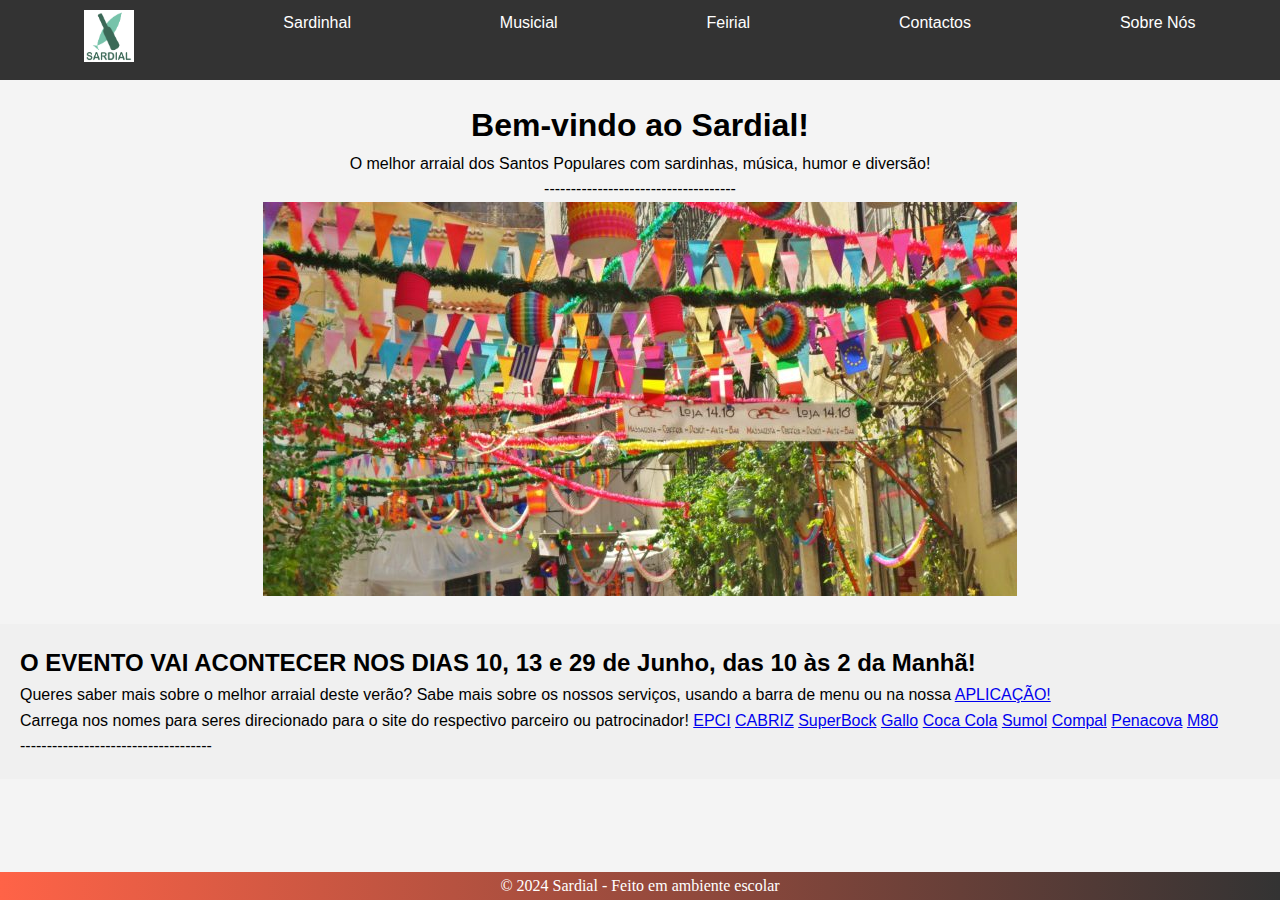
<file: index.html>
<!DOCTYPE html>
<html lang="pt">
<head>
    <meta charset="UTF-8">
    <meta name="viewport" content="width=device-width, initial-scale=1.0">
    <title>Sardial - Arraial de Santos Populares</title>
    <link rel="stylesheet" href="style.css"> <!-- Link para o CSS -->
</head>
<body>

    <!-- Barra de navegação com logotipo -->
    <header>
        <nav>
            <ul>
                <li><a href="index.html"><img src="images/logosardialsite.png.png" alt="Logo Sardial" width="50" height="52" class="logo"></a></li>
                <li><a href="sardinhal.html">Sardinhal</a></li>
                <li><a href="musicial.html">Musicial</a></li>
                <li><a href="feirial.html">Feirial</a></li>
                <li><a href="contactos.html">Contactos</a></li>
                <li><a href="sobre-nos.html">Sobre Nós</a></li>
            </ul>
        </nav>
    </header>

    <!-- Conteúdo principal -->
    <main>
        <h1>Bem-vindo ao Sardial!</h1>
        <p>O melhor arraial dos Santos Populares com sardinhas, música, humor e diversão!</p>
		<p>------------------------------------</p>
        <img src="images/arraialsantospopulares.jpg" alt="Imagem do evento">
    </main>
	<div>
     <h2>
		 O EVENTO VAI ACONTECER NOS DIAS 10, 13 e 29 de Junho, das 10 às 2 da Manhã!&nbsp; &nbsp; &nbsp; &nbsp;&nbsp;</h2>
     <p>Queres saber mais sobre o melhor arraial deste verão? Sabe mais sobre os nossos serviços, usando a barra de menu ou na nossa <a href="https://xd.adobe.com/view/3e27dd18-fa5b-4a0d-ae16-352c909203cf-6b74/">APLICAÇÃO!</a></p>
    <p>Carrega nos nomes para seres direcionado para o site do respectivo parceiro ou patrocinador! <a href="https://epci.pt">EPCI</a> <a href="https://cabriz.pt">CABRIZ</a> <a href="https://www.superbock.pt">SuperBock</a> <a href="https://www.galloportugal.com">Gallo</a> <a href="https://www.coca-cola.com/pt/pt">Coca Cola</a> <a href="https://www.sumol.com">Sumol</a> <a href="https://www.compal.pt">Compal</a> <a href="https://www.caldasdepenacova.pt">Penacova</a> <a href="https://m80.pt">M80</a></p>
		<p>------------------------------------</p>
</div>

    <!-- Rodapé -->
    <footer>
        <p>&copy; 2024 Sardial - Feito em ambiente escolar</p>
    </footer>

</body>
</html>
</file>
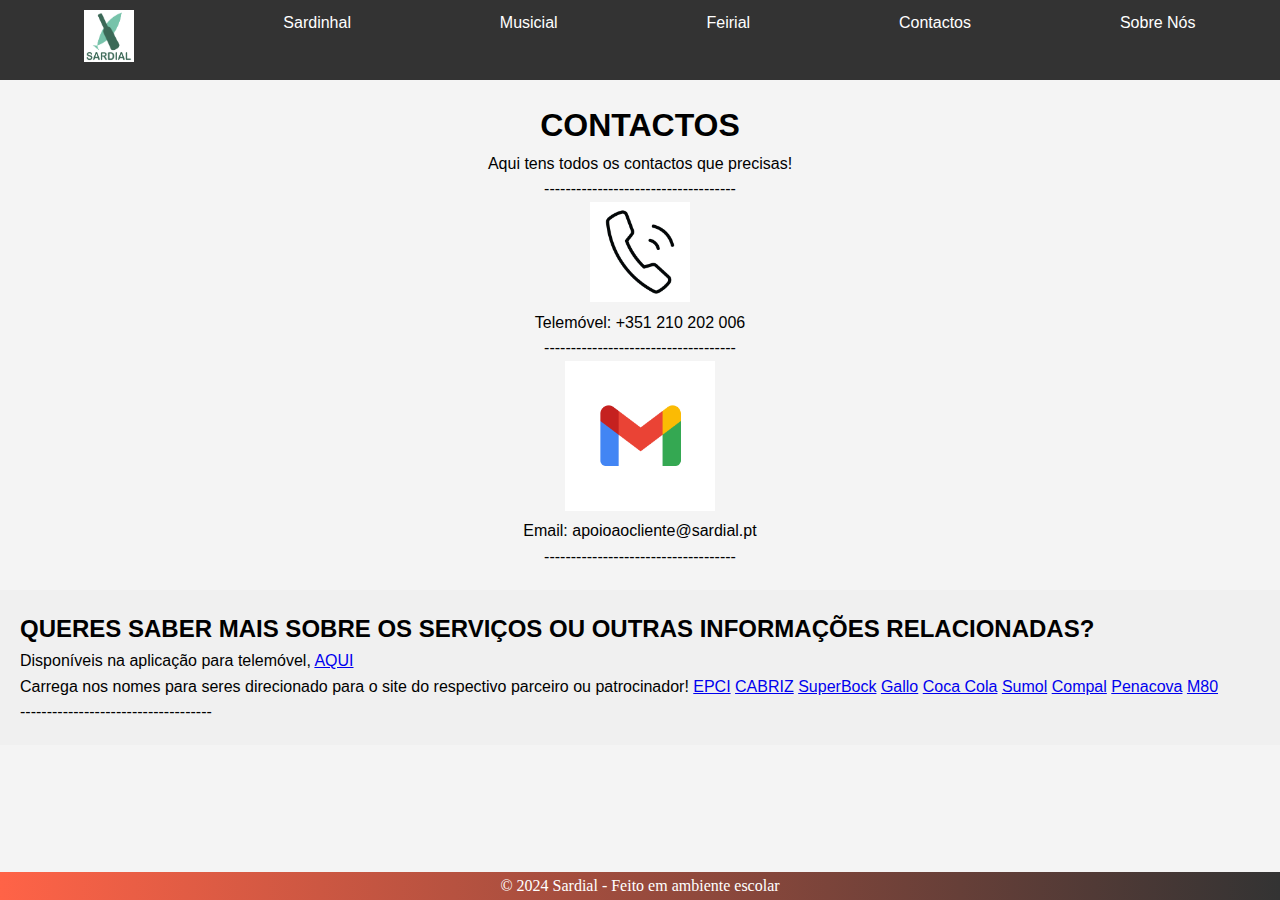
<file: contactos.html>
<!DOCTYPE html>
<html lang="pt">
<head>
    <meta charset="UTF-8">
    <meta name="viewport" content="width=device-width, initial-scale=1.0">
    <title>Contactos - Sardial</title>
    <link rel="stylesheet" href="style.css">
</head>
<body>

    <!-- Barra de navegação -->
    <header>
        <nav>
            <ul>
                <li><a href="index.html"><img src="images/logosardialsite.png.png" alt="Logo Sardial" width="50" height="52" class="logo"></a></li>
                <li><a href="sardinhal.html">Sardinhal</a></li>
                <li><a href="musicial.html">Musicial</a></li>
                <li><a href="feirial.html">Feirial</a></li>
                <li><a href="contactos.html">Contactos</a></li>
                <li><a href="sobre-nos.html">Sobre Nós</a></li>
            </ul>
        </nav>
    </header>

    <!-- Conteúdo da página Contactos -->
    <main>
        <section>
            <h1>CONTACTOS</h1>
            <p>Aqui tens todos os contactos que precisas!</p>
			<p>------------------------------------</p>
			<img src="images/imagemtelemovelcontactos.jpg" alt="Contactos" width="100" height="100">
			<p>Telemóvel: +351 210 202 006</p>
			<p>------------------------------------</p>
			<img src="images/gmaillogocontactos.png" alt="Gmail" width="150" height="150">
			<p>Email: apoioaocliente@sardial.pt</p>
			<p>------------------------------------</p>
        </section>
    </main>
     <div>
     <h2>QUERES SABER MAIS SOBRE OS SERVIÇOS OU OUTRAS INFORMAÇÕES RELACIONADAS? &nbsp; &nbsp; &nbsp; &nbsp;&nbsp;</h2>
     <p>Disponíveis na aplicação para telemóvel, <a href="https://xd.adobe.com/view/3e27dd18-fa5b-4a0d-ae16-352c909203cf-6b74/">AQUI</a></p>
		<p>Carrega nos nomes para seres direcionado para o site do respectivo parceiro ou patrocinador! <a href="https://epci.pt">EPCI</a> <a href="https://cabriz.pt">CABRIZ</a> <a href="https://www.superbock.pt">SuperBock</a> <a href="https://www.galloportugal.com">Gallo</a> <a href="https://www.coca-cola.com/pt/pt">Coca Cola</a> <a href="https://www.sumol.com">Sumol</a> <a href="https://www.compal.pt">Compal</a> <a href="https://www.caldasdepenacova.pt">Penacova</a> <a href="https://m80.pt">M80</a></p>
		 <p>------------------------------------</p>
    </div>
    <footer>
        <p>&copy; 2024 Sardial - Feito em ambiente escolar</p>
    </footer>

</body>
</html>
</file>
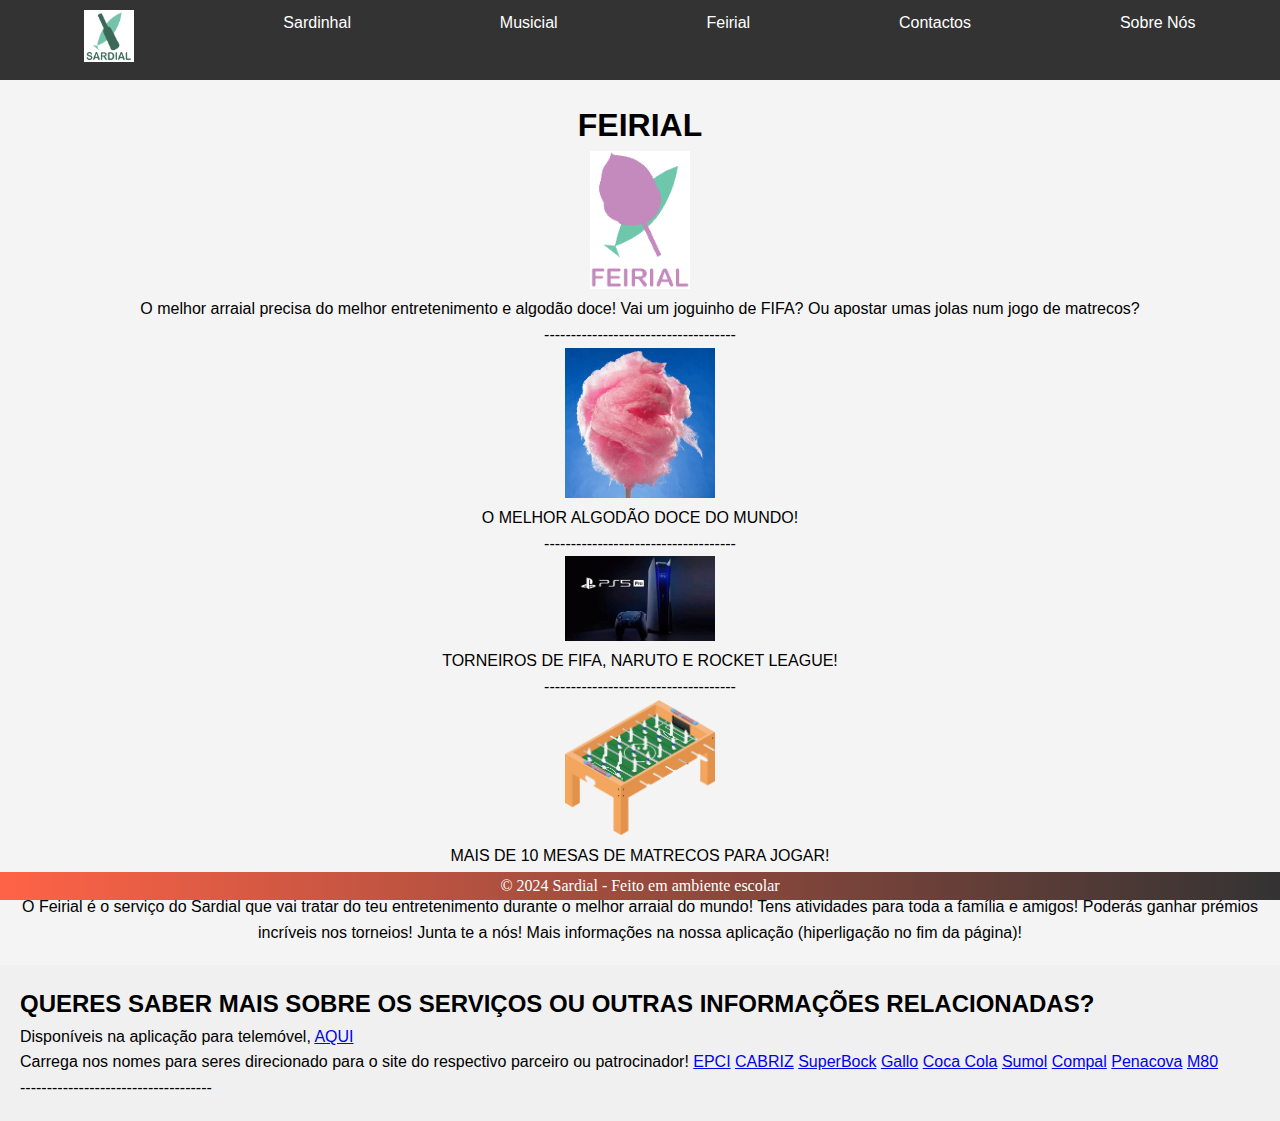
<file: feirial.html>
<!DOCTYPE html>
<html lang="pt">
<head>
    <meta charset="UTF-8">
    <meta name="viewport" content="width=device-width, initial-scale=1.0">
    <title>Feirial - Sardial</title>
    <link rel="stylesheet" href="style.css">
</head>
<body>

    <!-- Barra de navegação -->
    <header>
        <nav>
            <ul>
                <li><a href="index.html"><img src="images/logosardialsite.png.png" alt="Logo Sardial" width="50" height="52" class="logo"></a></li>
                <li><a href="sardinhal.html">Sardinhal</a></li>
                <li><a href="musicial.html">Musicial</a></li>
                <li><a href="feirial.html">Feirial</a></li>
                <li><a href="contactos.html">Contactos</a></li>
                <li><a href="sobre-nos.html">Sobre Nós</a></li>
            </ul>
        </nav>
    </header>

    <!-- Conteúdo da página Feirial -->
    <main>
        <section>
            <h1>FEIRIAL</h1>
			<img src="images/feiriallogo.png.png" alt="Feirial" width="100" height="100">
            <p>O melhor arraial precisa do melhor entretenimento e algodão doce! Vai um joguinho de FIFA? Ou apostar umas jolas num jogo de matrecos?</p>
			<p>------------------------------------</p>
            <img src="images/algodaodocefeirial.jpg" alt="Quim Barreiros" width="150" height="150">
			<p>O MELHOR ALGODÃO DOCE DO MUNDO!</p>
			<p>------------------------------------</p>
			<img src="images/ps5feirialsite.jpg.jpg" alt="Rosinha" width="150" height="150">
			<p>TORNEIROS DE FIFA, NARUTO E ROCKET LEAGUE!</p>
			<p>------------------------------------</p>
			<img src="images/matrecosfeirial.png.png" alt="Toy" width="150" height="150">
			<p>MAIS DE 10 MESAS DE MATRECOS PARA JOGAR!</p>
			<p>------------------------------------</p>
			
			<p>O Feirial é o serviço do Sardial que vai tratar do teu entretenimento durante o melhor arraial do mundo! Tens atividades para toda a família e amigos! Poderás ganhar prémios incríveis nos torneios! Junta te a nós! Mais informações na nossa aplicação (hiperligação no fim da página)!</p>
        </section>
    </main>
   <div>
     <h2>QUERES SABER MAIS SOBRE OS SERVIÇOS OU OUTRAS INFORMAÇÕES RELACIONADAS? &nbsp; &nbsp; &nbsp; &nbsp;&nbsp;</h2>
     <p>Disponíveis na aplicação para telemóvel, <a href="https://xd.adobe.com/view/3e27dd18-fa5b-4a0d-ae16-352c909203cf-6b74/">AQUI</a></p>
		<p>Carrega nos nomes para seres direcionado para o site do respectivo parceiro ou patrocinador! <a href="https://epci.pt">EPCI</a> <a href="https://cabriz.pt">CABRIZ</a> <a href="https://www.superbock.pt">SuperBock</a> <a href="https://www.galloportugal.com">Gallo</a> <a href="https://www.coca-cola.com/pt/pt">Coca Cola</a> <a href="https://www.sumol.com">Sumol</a> <a href="https://www.compal.pt">Compal</a> <a href="https://www.caldasdepenacova.pt">Penacova</a> <a href="https://m80.pt">M80</a></p>
	   <p>------------------------------------</p>
    </div>
    <footer>
        <p>&copy; 2024 Sardial - Feito em ambiente escolar</p>
    </footer>

</body>
</html>
</file>
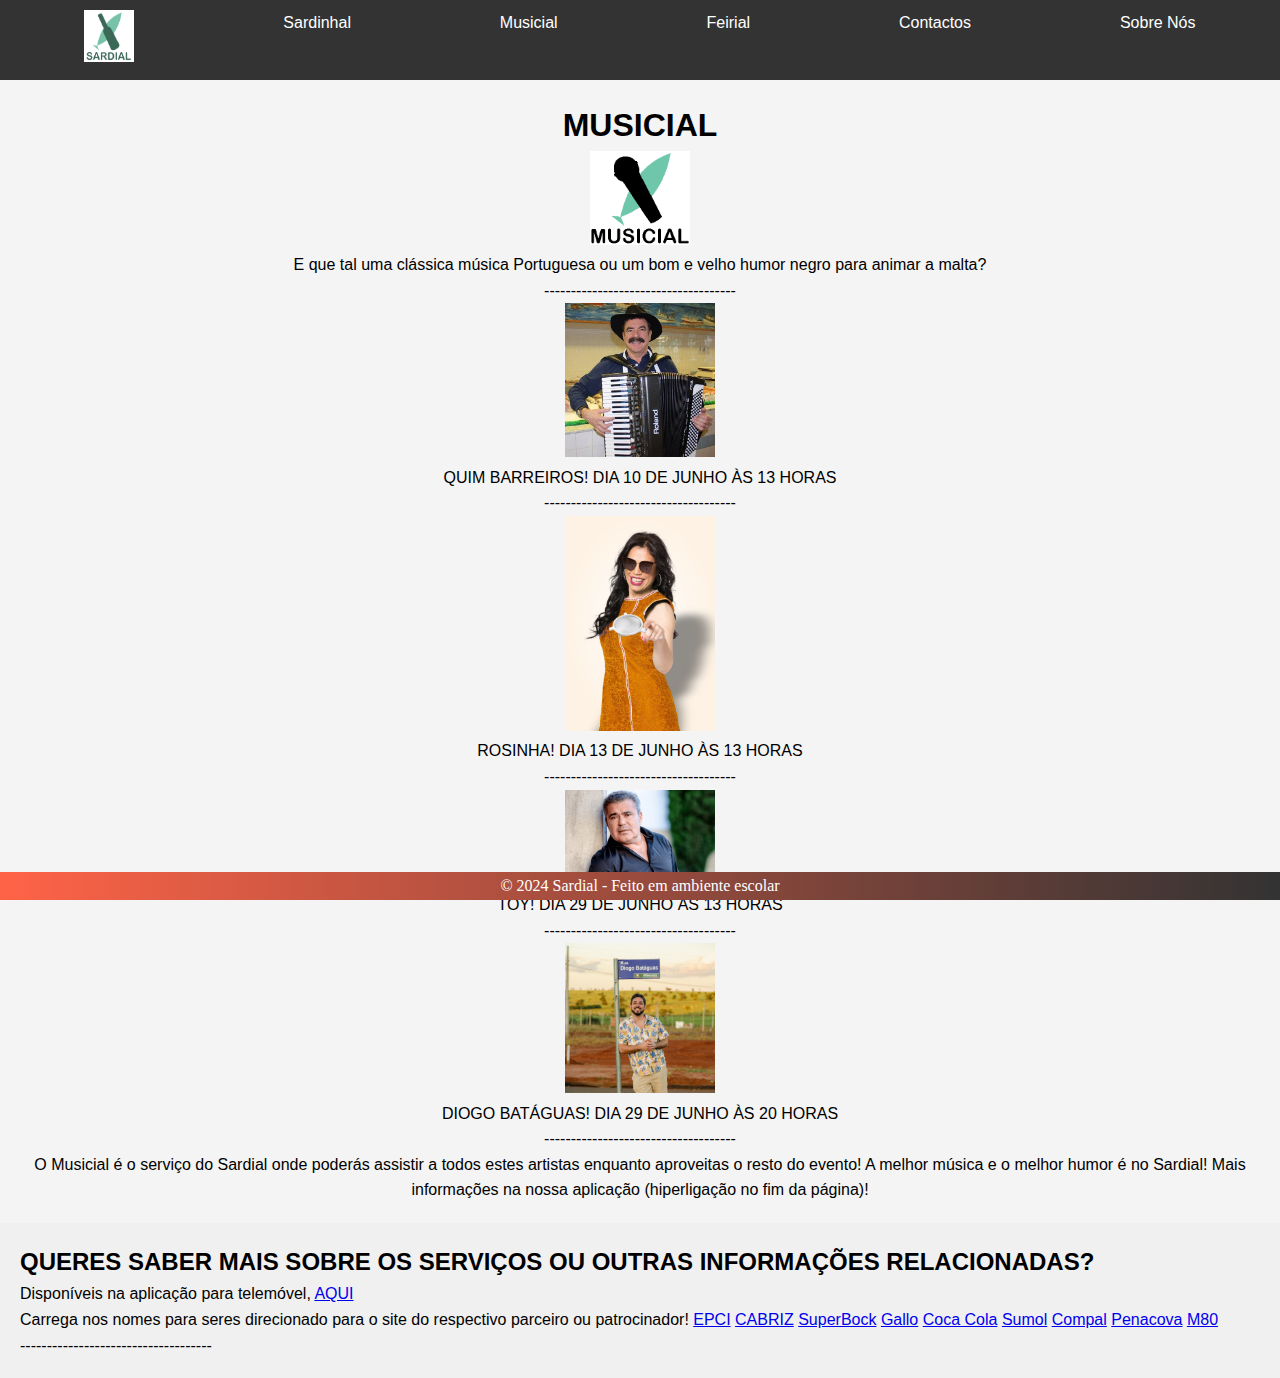
<file: musicial.html>
<!DOCTYPE html>
<html lang="pt">
<head>
    <meta charset="UTF-8">
    <meta name="viewport" content="width=device-width, initial-scale=1.0">
    <title>Musicial - Sardial</title>
    <link rel="stylesheet" href="style.css">
</head>
<body>

    <!-- Barra de navegação -->
    <header>
        <nav>
            <ul>
                <li><a href="index.html"><img src="images/logosardialsite.png.png" alt="Logo Sardial" width="50" height="52" class="logo"></a></li>
                <li><a href="sardinhal.html">Sardinhal</a></li>
                <li><a href="musicial.html">Musicial</a></li>
                <li><a href="feirial.html">Feirial</a></li>
                <li><a href="contactos.html">Contactos</a></li>
                <li><a href="sobre-nos.html">Sobre Nós</a></li>
            </ul>
        </nav>
    </header>

    <!-- Conteúdo da página Musicial -->
    <main>
        <section>
            <h1>MUSICIAL</h1>
			<img src="images/musiciallogo.png.png" alt="Musicial" width="100" height="100">
            <p>E que tal uma clássica música Portuguesa ou um bom e velho humor negro para animar a malta?</p>
			<p>------------------------------------</p>
            <img src="images/quimbarreirosmusicial.jpg" alt="Quim Barreiros" width="150" height="150">
			<p>QUIM BARREIROS! DIA 10 DE JUNHO ÀS 13 HORAS</p>
			<p>------------------------------------</p>
			<img src="images/rosinhamusicial.jpg" alt="Rosinha" width="150" height="150">
			<p>ROSINHA! DIA 13 DE JUNHO ÀS 13 HORAS</p>
			<p>------------------------------------</p>
			<img src="images/toymusicial.png" alt="Toy" width="150" height="150">
			<p>TOY! DIA 29 DE JUNHO ÀS 13 HORAS</p>
			<p>------------------------------------</p>
			<img src="images/diogobataguasmusicial.jpg" alt="Diogo Batáguas" width="150" height="150">
			<p>DIOGO BATÁGUAS! DIA 29 DE JUNHO ÀS 20 HORAS</p>
			<p>------------------------------------</p>
			
            <p>O Musicial é o serviço do Sardial onde poderás assistir a todos estes artistas enquanto aproveitas o resto do evento! A melhor música e o melhor humor é no Sardial! Mais informações na nossa aplicação (hiperligação no fim da página)!</p>
		</section>
    </main>
    <div>
     <h2>QUERES SABER MAIS SOBRE OS SERVIÇOS OU OUTRAS INFORMAÇÕES RELACIONADAS? &nbsp; &nbsp; &nbsp; &nbsp;&nbsp;</h2>
     <p>Disponíveis na aplicação para telemóvel, <a href="https://xd.adobe.com/view/3e27dd18-fa5b-4a0d-ae16-352c909203cf-6b74/">AQUI</a></p>
		<p>Carrega nos nomes para seres direcionado para o site do respectivo parceiro ou patrocinador! <a href="https://epci.pt">EPCI</a> <a href="https://cabriz.pt">CABRIZ</a> <a href="https://www.superbock.pt">SuperBock</a> <a href="https://www.galloportugal.com">Gallo</a> <a href="https://www.coca-cola.com/pt/pt">Coca Cola</a> <a href="https://www.sumol.com">Sumol</a> <a href="https://www.compal.pt">Compal</a> <a href="https://www.caldasdepenacova.pt">Penacova</a> <a href="https://m80.pt">M80</a></p>
		<p>------------------------------------</p>
    </div>
    <footer>
        <p>&copy; 2024 Sardial - Feito em ambiente escolar</p>
    </footer>

</body>
</html>
</file>
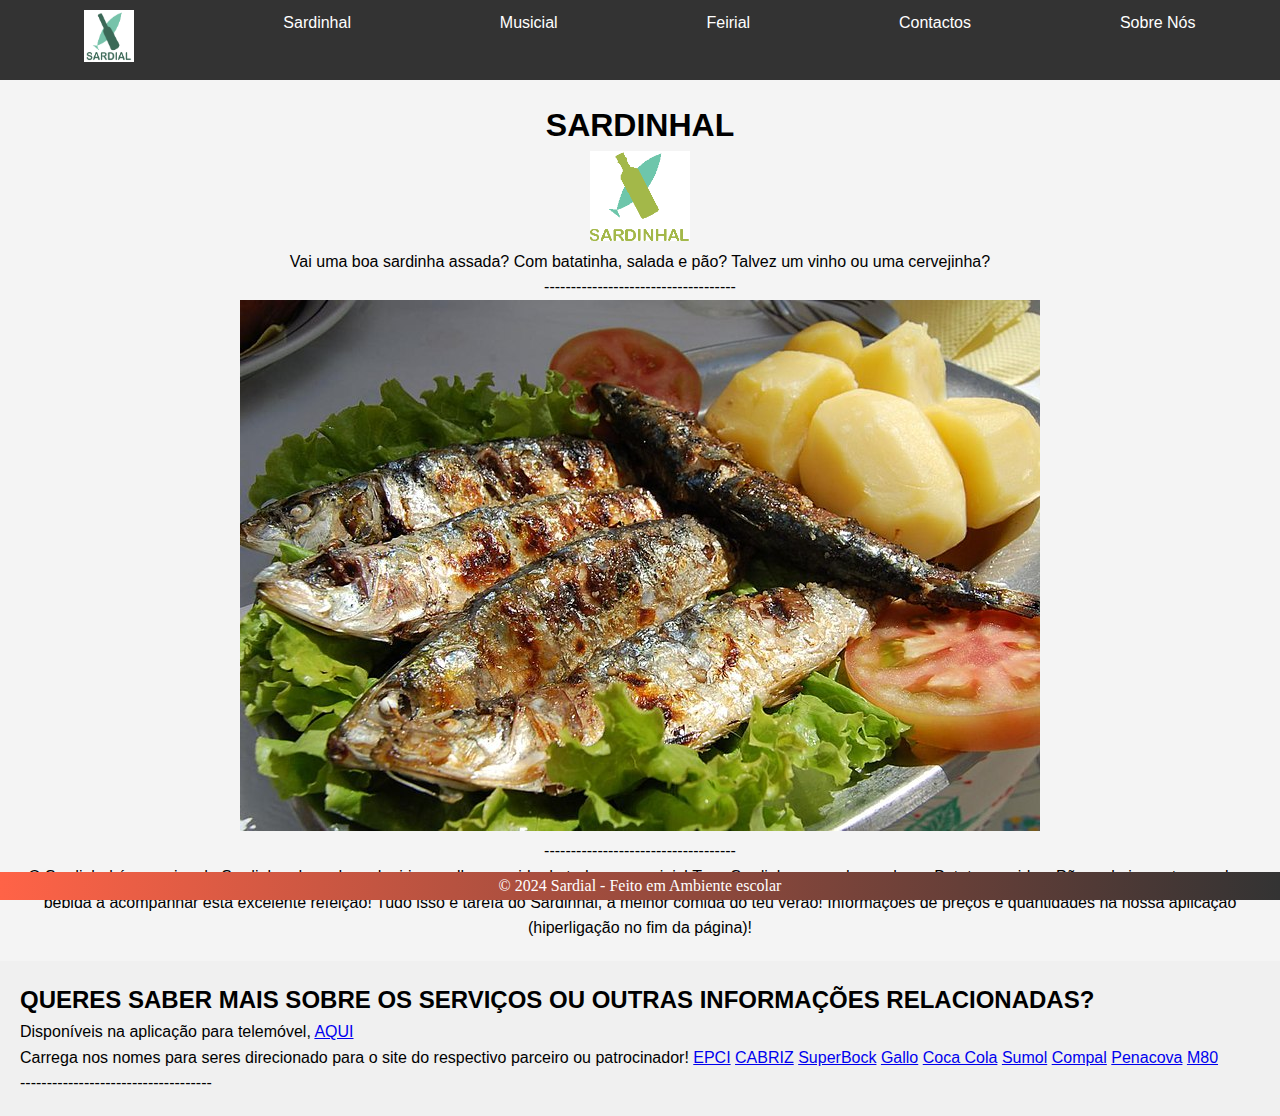
<file: sardinhal.html>
<!DOCTYPE html>
<html lang="pt">
<head>
    <meta charset="UTF-8">
    <meta name="viewport" content="width=device-width, initial-scale=1.0">
    <title>Sardinhal - Sardial</title>
    <link rel="stylesheet" href="style.css">
</head>
<body>

    <!-- Barra de navegação -->
    <header>
        <nav>
            <ul>
                <li><a href="index.html"><img src="images/logosardialsite.png.png" alt="Logo Sardial" width="50" height="52" class="logo"></a></li>
                <li><a href="sardinhal.html">Sardinhal</a></li>
                <li><a href="musicial.html">Musicial</a></li>
                <li><a href="feirial.html">Feirial</a></li>
                <li><a href="contactos.html">Contactos</a></li>
                <li><a href="sobre-nos.html">Sobre Nós</a></li>
            </ul>
        </nav>
    </header>

    <!-- Conteúdo da página Sardinhal -->
    <main>
        <h1>SARDINHAL</h1>
		<img src="images/sardinhallogo.png.png" alt="Sardinhal" width="100" height="100">
        <p>Vai uma boa sardinha assada? Com batatinha, salada e pão? Talvez um vinho ou uma cervejinha?</p>
		<p>------------------------------------</p>
        <img src="images/sardinhasassadassite.jpg" alt="Imagem de sardinhas no Sardial">
		<p>------------------------------------</p>
		<p>O Sardinhal é o serviço do Sardial onde podes adquirir a melhor comida de todos os arraiais! Tens Sardinhas assadas na hora, Batatas cozidas, Pão e obviamente uma boa bebida a acompanhar esta excelente refeição! Tudo isso é tarefa do Sardinhal, a melhor comida do teu verão! Informações de preços e quantidades na nossa aplicação (hiperligação no fim da página)!</p>
    </main>
    <div>
     <h2>QUERES SABER MAIS SOBRE OS SERVIÇOS OU OUTRAS INFORMAÇÕES RELACIONADAS? &nbsp; &nbsp; &nbsp; &nbsp;&nbsp;</h2>
     <p>Disponíveis na aplicação para telemóvel, <a href="https://xd.adobe.com/view/3e27dd18-fa5b-4a0d-ae16-352c909203cf-6b74/">AQUI</a></p>
		<p>Carrega nos nomes para seres direcionado para o site do respectivo parceiro ou patrocinador! <a href="https://epci.pt">EPCI</a> <a href="https://cabriz.pt">CABRIZ</a> <a href="https://www.superbock.pt">SuperBock</a> <a href="https://www.galloportugal.com">Gallo</a> <a href="https://www.coca-cola.com/pt/pt">Coca Cola</a> <a href="https://www.sumol.com">Sumol</a> <a href="https://www.compal.pt">Compal</a> <a href="https://www.caldasdepenacova.pt">Penacova</a> <a href="https://m80.pt">M80</a></p>
		<p>------------------------------------</p>
    </div>
    <footer>
        <p>&copy; 2024 Sardial - Feito em Ambiente escolar</p>
    </footer>

</body>
</html>
</file>
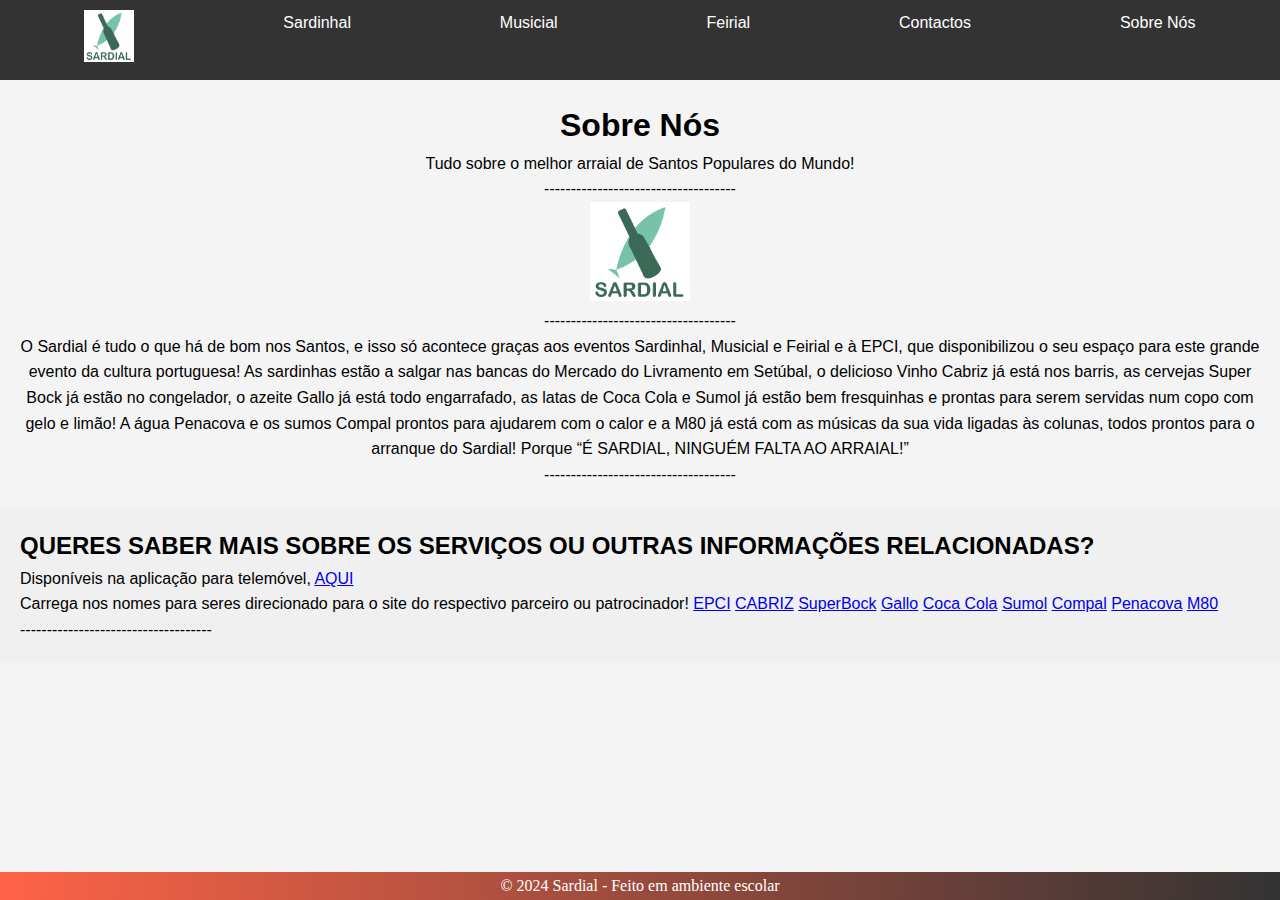
<file: sobre-nos.html>
<!DOCTYPE html>
<html lang="pt">
<head>
    <meta charset="UTF-8">
    <meta name="viewport" content="width=device-width, initial-scale=1.0">
    <title>Feirial - Sobre Nós</title>
    <link rel="stylesheet" href="style.css">
</head>
<body>

    <!-- Barra de navegação -->
    <header>
        <nav>
            <ul>
                <li><a href="index.html"><img src="images/logosardialsite.png.png" alt="Logo Sardial" width="50" height="52" class="logo"></a></li> 
                <li><a href="sardinhal.html">Sardinhal</a></li>
                <li><a href="musicial.html">Musicial</a></li>
                <li><a href="feirial.html">Feirial</a></li>
                <li><a href="contactos.html">Contactos</a></li>
                <li><a href="sobre-nos.html">Sobre Nós</a></li>
            </ul>
        </nav>
    </header>

    <!-- Conteúdo da página Sobre Nós -->
    <main>
        <section>
            <h1>Sobre Nós</h1>
            <p>Tudo sobre o melhor arraial de Santos Populares do Mundo!</p>
			<p>------------------------------------</p>
            <img src="images/logosardialsite.png.png" alt="Contactos" width="100" height="100">
			<p>------------------------------------</p>
			<p>O Sardial é tudo o que há de bom nos 
Santos, e isso só acontece graças aos
eventos Sardinhal, Musicial e Feirial e 
à EPCI, que disponibilizou o seu espaço
para este grande evento da cultura 
portuguesa!
As sardinhas estão a salgar nas bancas 
do Mercado do Livramento em Setúbal,
o delicioso Vinho Cabriz já está nos barris,
as cervejas Super Bock já estão no 
congelador, o azeite Gallo já está todo
engarrafado, as latas de Coca Cola e 
Sumol já estão bem fresquinhas e prontas
para serem servidas num copo com gelo 
e limão! 
A água Penacova e os sumos Compal 
prontos para ajudarem com o calor e a 
M80 já está com as músicas da sua vida 
ligadas às colunas, todos prontos para o 
arranque do Sardial!
Porque “É SARDIAL, NINGUÉM FALTA AO 
ARRAIAL!”</p>
			<p>------------------------------------</p>
        </section>
    </main>
    <div>
     <h2>QUERES SABER MAIS SOBRE OS SERVIÇOS OU OUTRAS INFORMAÇÕES RELACIONADAS? &nbsp; &nbsp; &nbsp; &nbsp;&nbsp;</h2>
     <p>Disponíveis na aplicação para telemóvel, <a href="https://xd.adobe.com/view/3e27dd18-fa5b-4a0d-ae16-352c909203cf-6b74/">AQUI</a></p>
		<p>Carrega nos nomes para seres direcionado para o site do respectivo parceiro ou patrocinador! <a href="https://epci.pt">EPCI</a> <a href="https://cabriz.pt">CABRIZ</a> <a href="https://www.superbock.pt">SuperBock</a> <a href="https://www.galloportugal.com">Gallo</a> <a href="https://www.coca-cola.com/pt/pt">Coca Cola</a> <a href="https://www.sumol.com">Sumol</a> <a href="https://www.compal.pt">Compal</a> <a href="https://www.caldasdepenacova.pt">Penacova</a> <a href="https://m80.pt">M80</a></p>
		<p>------------------------------------</p>
    </div>
    <footer>
        <p>&copy; 2024 Sardial - Feito em ambiente escolar</p>
    </footer>

</body>
</html>
</file>
<file: style.css>
/* Reset básico */
* {
    margin: 0;
    padding: 0;
    box-sizing: border-box;
}

/* Corpo da página */
body {
    font-family: Arial, sans-serif;
    background-color: #f4f4f4;
    line-height: 1.6;
}

/* Estilo da barra de navegação */
header {
    background-color: #333;
    padding: 10px;
}

nav ul {
    list-style-type: none;
    display: flex;
    justify-content: space-around;
}

nav ul li a {
    color: white;
    text-decoration: none;
    padding: 10px 20px;
    transition: background-color 0.3s;
}

nav ul li a:hover {
    background-color: #575757;
}

/* Estilo do logotipo */
.logo {
    width: 50px;
}

/* Conteúdo principal */
main {
    padding: 20px;
    text-align: center;
}

main img {
    max-width: 100%;
    height: auto;
}

/* Rodapé */
footer {
    background-color: #333;
    color: white;
    text-align: center;
    padding: 10px;
    position: fixed;
    bottom: 0;
    width: 100%;
}
footer {
    background: linear-gradient(to right, #ff6347, #333); /* Gradiente de cores */
    color: white;
    padding: 1px;
    text-align: center;
    font-family: 'Georgia', serif; /* Fonte estilizada */
}
div {
    padding: 20px;
    background-color: #f0f0f0; /* Cor de fundo para destacar a área */
}
</file>
